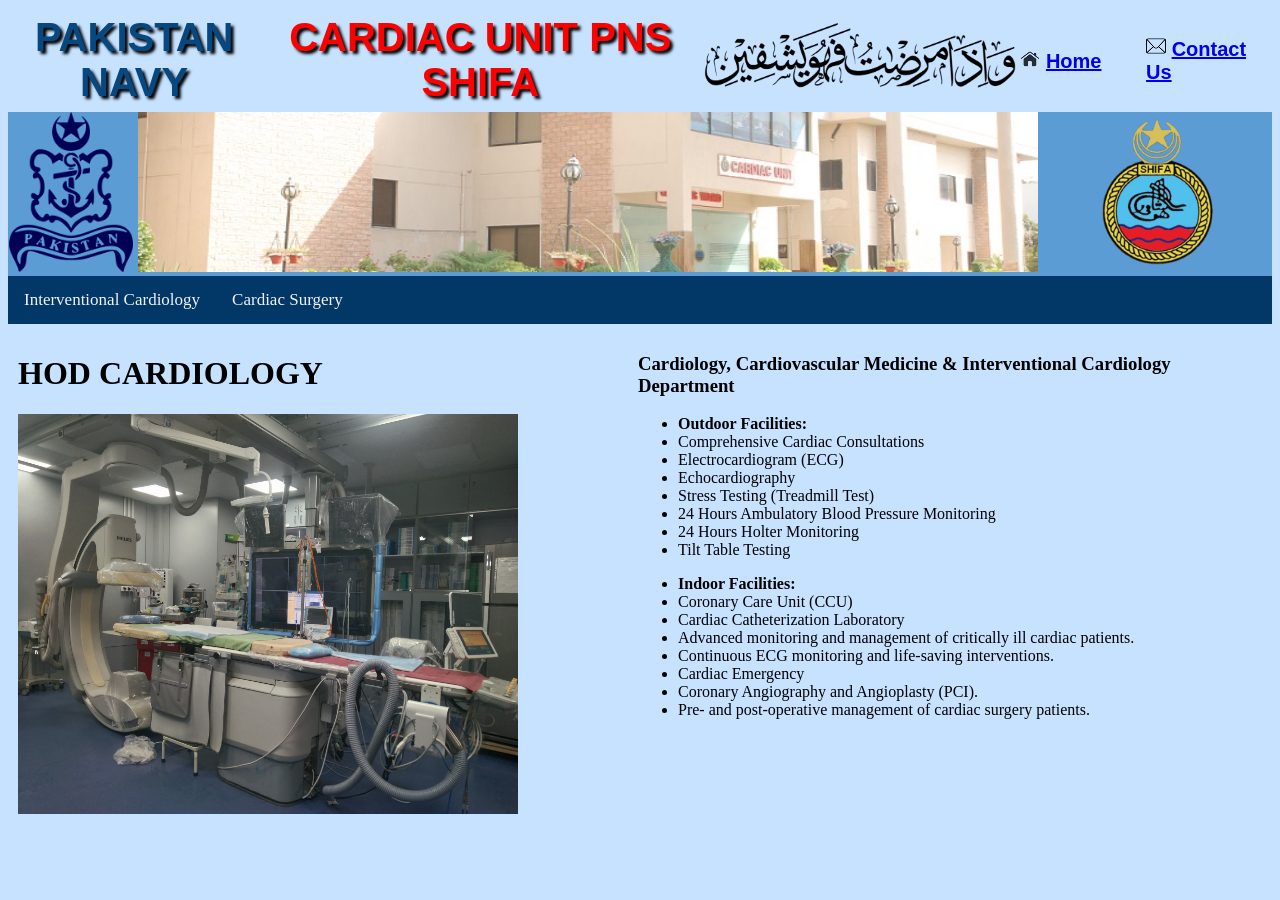
<file: index.html>
<!DOCTYPE html>
<html lang="en">
<head>
    <meta charset="UTF-8">
    <meta name="viewport" content="width=device-width, initial-scale=1.0">
    <title>Cardiac Unit PNS SHIFA</title>
    <link rel="stylesheet" href="style1.css">

</head>
<body>
    <div class="header" style="overflow-x:auto;" >
        <table border="0" cellpadding="0" cellspacing="0" width="100%">
            <tbody>
                <tr >
                    <td class="mainheading" align="center" width="20%">
                        <label style="color: #074880; text-shadow: 3px 3px 3px black;">PAKISTAN NAVY
                        </label>
                    </td>
                    <td class="subheading" align="center" width="35%">
                        <label style="font-size: 25; color: red; text-shadow: 3px 3px 3px black;">CARDIAC UNIT PNS SHIFA
                        </label> 
                    </td>
                    <td class="dua" align="center" width="25%">
                        <img src="images/Waiza Mariztu fahuwa yashfeen - 960x960 - Copy.png" alt="dua" height="100" width="320">
                    </td>  
                    <td id="home" align="left" width="10%">
                        <img src="images/home.png" alt="home" width="20" height="20">
                        <a href="Home.html">Home</a>
                    </td>
                    <td id="contact" align="left" width="10%">
                        <img src="images/contact.png" alt="contact" width="20" height="20">
                        <a href="contact.html">Contact Us</a>
                </tr>
            </tbody>
        </table>
    </div>
    <div class="belowheader">
        <table border="0" cellpadding="0" cellspacing="0" width="100%" bgcolor="#5b9cd4">
            <tbody>
                <tr>
                    <td align="center">
                        <img src="images/navy logo1.png" alt="navylogo" height="160px" >
                    </td>
                    <td align="center">
                        <img src="images/front.JPG" alt="Main" height="160px" width="900" >
                    </td>
                    <td align="center">
                        <img src="images/shifa logo.png" alt="shifa logo" height="160px" >
                    </td>
                </tr>
            </tbody>
        </table>
    </div>
    <div class="topnav">
        <a href="#">Interventional Cardiology</a>
        <a href="#">Cardiac Surgery</a>
    </div>
    <div class="row">
        <div class="column1">
            <h1>HOD CARDIOLOGY</h1>
         <img src="images/cath lab.jpg" alt="cathlab" height="400" width="500"> 
        </div>
        <div class="column2">
            <h3>Cardiology, Cardiovascular Medicine & Interventional Cardiology Department</h3>
            <ul>
                <li><strong>Outdoor Facilities:</strong></li>
                <li>Comprehensive Cardiac Consultations</li>
                <li>Electrocardiogram (ECG)</li>
                <li>Echocardiography</li>
                <li>Stress Testing (Treadmill Test)</li>
                <li>24 Hours Ambulatory Blood Pressure Monitoring</li>
                <li>24 Hours Holter Monitoring</li>
                <li>Tilt Table Testing</li>
            </ul>
            <ul>
                <li><strong>Indoor Facilities:</strong></li>
                <li>Coronary Care Unit (CCU)</li>
                <li>Cardiac Catheterization Laboratory</li>
                <li>Advanced monitoring and management of critically ill cardiac patients.</li>
                <li>Continuous ECG monitoring and life-saving interventions.</li>
                <li>Cardiac Emergency</li>
                <li>Coronary Angiography and Angioplasty (PCI).</li>
                <li>Pre- and post-operative management of cardiac surgery patients.</li>
                </ul>
        </div>
    
    </div>
</body>
</html>
</file>
<file: style1.css>
body {
	background: #C6E2FF ;

}


.mainheading {
    font-size: 40px;
    font-family: Arial, Helvetica, sans-serif;
    font-weight: bold;}
    

.subheading {
    font-size: 40px;
    font-family: Arial, Helvetica, sans-serif;
    font-weight: bold;}

.topnav {
    overflow: hidden;
    background-color: #023868;
}

.topnav a {
    float: left;
    display: block;
    color: #f2f2f2;
    text-align: center;
    padding: 14px 16px;
    text-decoration: none;
    font-size: 17px;
}

.topnav a:hover {
    background-color: #3988ce;
    color: black;
}

.topnav a.active {
    background-color: #3988ce;
    color: white;
}

.column1 , .column2 {
    width: 600px;
    float: left;
    margin: 10px;
}

.row::after {
    content: "";
    display: table;
    clear: both;
}  

#home {
    font-family: Arial, Helvetica, sans-serif;
    font-size: 20px;
    font-weight: bold;
    color: white;
}

#contact {
    font-family: Arial, Helvetica, sans-serif;
    font-size: 20px;
    font-weight: bold;
    color: white;
}
</file>
